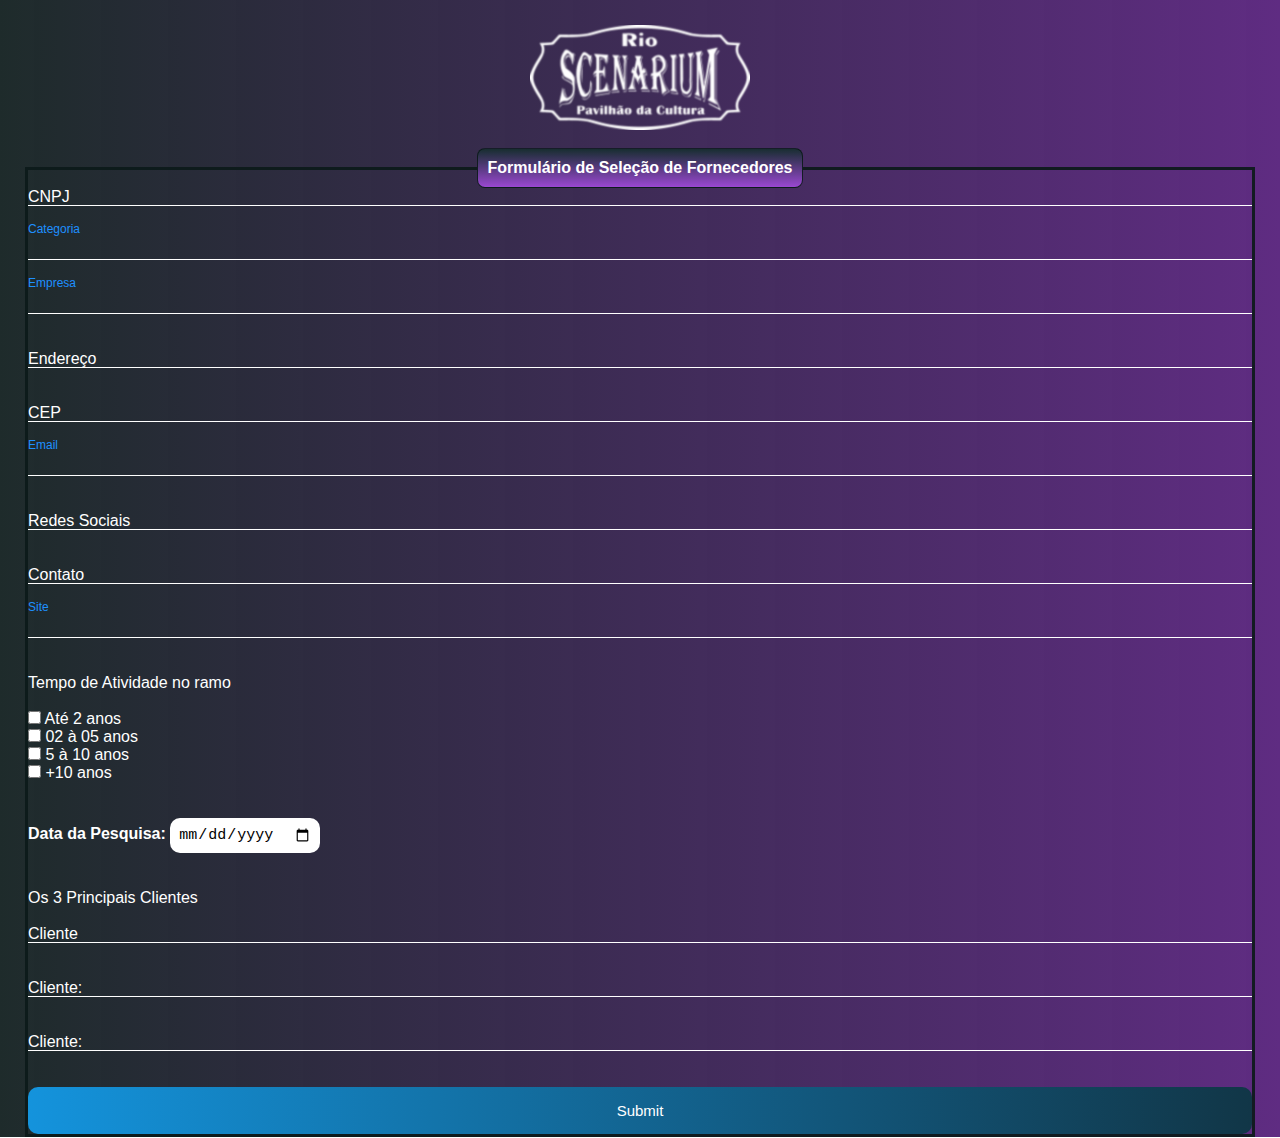
<file: index.html>
<!DOCTYPE html>
<html lang="pt-br">
<head>
  <meta charset="UTF-8">
  <meta name="viewport" content="width=device-width, initial-scale=1.0">
  <title>Formulario</title>
  <link rel="stylesheet" href="style.css">
  <link rel="stylesheet" href="media-queries.css">
</head>
<body>
    <main>
      <div class="box">
        <form id="form" action="https://formsubmit.co/david.costa@rioscenarium.com.br" method="POST">
          <img src="img/logo-branca-rs.png" alt="logo-branca-rs"> <br>
          <fieldset>
            <legend><b>Formulário de Seleção de Fornecedores</b></legend>
            <!--Inicio dados solicitados-->
            <div class="inputBox">
              <input type="tel" name="cnpj" id="cnpj" class="inputUser required" required>
              <label for="cnpj" class="labelInput">CNPJ</label>
            </div>
            <br>
            <br>
            <div class="inputBox">
              <input type="text" name="categoria" id="categoria" class="inputUser required">
              <label for="categoria" class="labelInput">Categoria</label>
            </div>
            <br><br>
            <div class="inputBox">
              <input type="text" name="empresa" id="empresa" class="inputUser required">
              <label for="empresa" class="labelInput">Empresa</label>
            </div>
            <br><br>
            <div class="inputBox">
              <input type="text" name="endereco" id="endereco" class="inputUser required" required>
              <label for="endereco" class="labelInput">Endereço</label>
            </div>
            <br><br>
            <div class="inputBox">
              <input type="tel" name="cep" id="cep" class="inputUser required" required>
              <label for="cep" class="labelInput">CEP</label>
            </div>
            <br><br>
            <div class="inputBox">
              <input type="text" name="email" id="email" class="inputUser required" >
              <label for="email" class="labelInput">Email</label>
            </div>
            <br><br>
            <div class="inputBox">
              <input type="text" name="redes" id="redes" class="inputUser required" required>
              <label for="redes" class="labelInput">Redes Sociais</label>
            </div>
            <br><br>
            <div class="inputBox">
              <input type="tel" name="telefone" id="telefone" class="inputUser required" required>
              <label for="telefone" class="labelInput">Contato</label>
            </div>
            <br><br>
            <div class="inputBox">
              <input type="site" name="site" id="site" class="inputUser">
              <label for="site" class="labelInput required">Site</label>
            </div>
            <br><br>
            <!--Final dados solicitados--> 
            
            <!--Inicio section de Atividade no ramo-->
            <p>Tempo de Atividade no ramo</p>
            <div class="atividade">
              <br>
              <input type="checkbox" name="dois" id="dois" value="dois">
              <label for="dois">Até 2 anos</label>
              <br>
              <input type="checkbox" name="doisacinco" id="doisacinco" value="doisacinco" >
              <label for="doisacinco">02 à 05 anos</label>
              <br>
              <input type="checkbox" name="cincoadez" id="cincoadez" value="cincoadez" >
              <label for="cincoadez">5 à 10 anos</label>
              <br>
              <input type="checkbox" name="dez" id="dez" value="dez" >
              <label for="dez">+10 anos </label>
            </div>
            <br><br>
            <div class="data">
              <label for="data_pesquisa"><b>Data da Pesquisa:</b> </label>
              <input type="date" name="data_pesquisa" id="data_pesquisa" required>
            </div>
            <br><br>
            <!--Final section de Atividade no ramo-->

            <!--Inicio section de Principais Clientes-->
            <p>Os 3 Principais Clientes</p>
            <br>
            <div class="inputBox">
              <input type="text" name="cliente" id="cliente" class="inputUser" required>
              <label for="cliente" class="labelInput">Cliente</label>
            </div>
            <br><br>
            <div class="inputBox">
              <input type="text" name="cliente2" id="cliente2" class="inputUser" required>
              <label for="cliente2" class="labelInput">Cliente:</label>
            </div>
            <br><br>
            <div class="inputBox">
              <input type="text" name="cliente3" id="cliente3" class="inputUser" required>
              <label for="cliente3" class="labelInput">Cliente:</label>
            </div>
            <br><br>
            <!--Final section de Principais Clientes-->

            <input type="submit" name="submit" id="submit">

            <input type="hidden" name="_next" value="https://davidantunescosta.github.io/formulario-estoque01/obrigado.html">
          </fieldset>
        </form>
      </div>
    </main>
</body>
  <script src="script.js"></script>
</html>
</file>
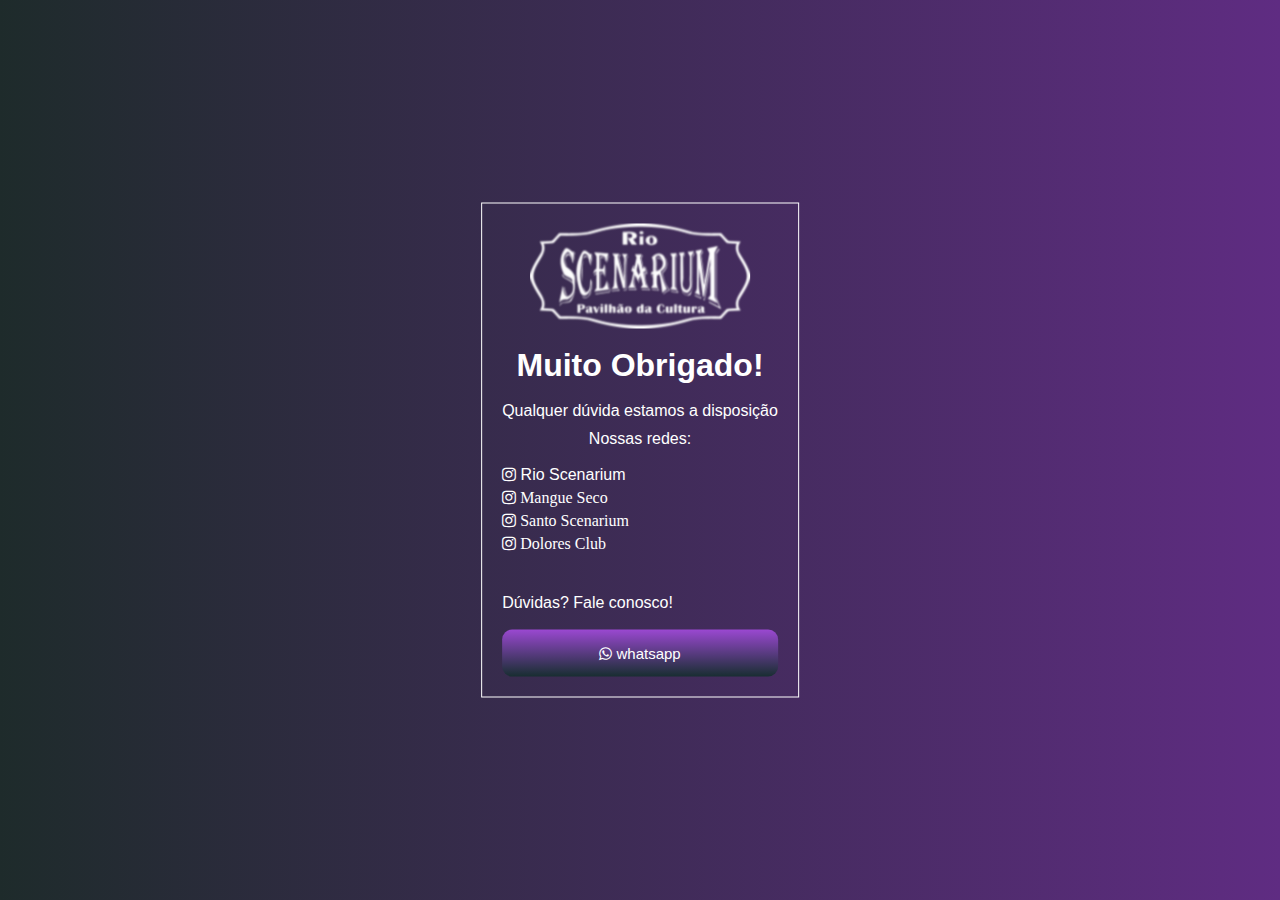
<file: obrigado.html>
<!DOCTYPE html>
<html lang="pt-br">
<head>
  <meta charset="UTF-8">
  <meta name="viewport" content="width=device-width, initial-scale=1.0">
  <title>Obrigado</title>
  <link rel="stylesheet" href="obrigado.css">
  <link rel="stylesheet" href="media-queries.css">

  <link rel="stylesheet" href="https://cdnjs.cloudflare.com/ajax/libs/font-awesome/4.7.0/css/font-awesome.css" integrity="sha512-5A8nwdMOWrSz20fDsjczgUidUBR8liPYU+WymTZP1lmY9G6Oc7HlZv156XqnsgNUzTyMefFTcsFH/tnJE/+xBg==" crossorigin="anonymous" referrerpolicy="no-referrer" />
    <!--Link para usar o Awesome Icons-->
</head>
<body>
  <main class="container">
    <div class="contatiner-box">
      <img src="img/logo-branca-rs.png" alt="logo-branca-rs"> <br>
      <h1>Muito Obrigado!</h1><br>
      <p>Qualquer dúvida estamos a disposição</p>
    </div>

    <div class="rede-social">
      <p>Nossas redes: </p><br>
      
      <ul>
        <a href="https://www.instagram.com/rioscenarium/" target="_blank">
          <li><i class="fa fa-instagram"></i> Rio Scenarium</li>
        </a>
        <a href="https://www.instagram.com/manguesecocachacaria/" target="_blank">
          <li><i class="fa fa-instagram"> Mangue Seco</i></li>
        </a>
        <a href="https://www.instagram.com/santo_scenarium/" target="_blank">
          <li><i class="fa fa-instagram"> Santo Scenarium</i></li>
        </a>
        <a href="https://www.instagram.com/doloresclub/" target="_blank">
          <li><i class="fa fa-instagram"> Dolores Club</i></li>
        </a>
      </ul>

    </div> <br><br>
    <span>Dúvidas? Fale conosco!</span><br><br>

    <div class="wpp">
      <a href="https://api.whatsapp.com/send?phone=5521982340784&text=Ol%C3%A1,%20vim%20atrav%C3%A9s%20do%20formul%C3%A1rio,%20gostaria%20de%20tirar,%20algumas%20d%C3%BAvidas.%20=)" target="_blank"><i class="fa fa-whatsapp" aria-hidden="true"></i> whatsapp</a></div>
  </main>
</body>
</html>
</file>
<file: style.css>
@charset "UTF-8";

* {
  margin: 0px;
  padding: 0px;
  box-sizing: border-box;
}

body {
  height: 100vh;
  width: 100vw;
  font-family: Arial, Helvetica, sans-serif;
  background: linear-gradient(to right,#0c1a1aec, #5f2c82);
}


/*Position absoulute para que a box o tamanhao dela propria*/
.box  {
  height: 100vh;
  width: 100vw;
  color: white;
  position: absolute;
  top: 50%;
  left: 50%;
  transform: translate(-50%, -50%);
  padding: 25px;
  border-radius: 15px;
}

img {
  display: block;
  margin: 0 auto;
}

fieldset {
  border: 3px solid #0c1a1aec;
}

legend {
  border: 1px solid #0c1a1aec;
  padding: 10px;
  text-align: center;
  background: linear-gradient(to bottom,#152e2eec, #9a48d1);
  border-radius: 8px;
}

.inputBox {
  position: relative;
}

.inputUser {
  background: none;
  border: none;
  outline: none;
  border-bottom: 1px solid white;
  color: white;
  font-size: 15px;
  width: 100%;
  letter-spacing: 2px; /*Espaçamento das letras do input*/
}

.labelInput {
  position: absolute;
  top: 0px;
  left: 0px;
  pointer-events: none; /*Qualquer lugar que eu clicar dentro input, vai ser executado a ação*/
  transition: .5s;
}

.inputUser:focus ~ .labelInput, 
.inputUser:valid ~ .labelInput { /*Essa é a animação*/
  top: -20px;
  font-size: 12px;
  color: dodgerblue;
}

#data_pesquisa {
  border: none;
  padding: 8px;
  border-radius: 10px;
  outline: none;
  font-size: 15px;
}

#submit {
  background-image: linear-gradient(to right, rgb(20,147,220), rgb(17,54,71));
  width: 100%;
  border: none;
  padding: 15px;
  color: white;
  font-size: 15px;
  cursor: pointer;
  border-radius: 10px;
}

#submit:hover {
  background-image: linear-gradient(to right, rgb(0,80,172), rgb(80,19,195));
}
</file>
<file: media-queries.css>
@charset "UTF-8";
</file>
<file: obrigado.css>
* {
  margin: 0px;
  padding: 0px;
  box-sizing: border-box;
}

body {
  height: 100vh;
  width: 100vw;
  font-family: Arial, Helvetica, sans-serif;
  background: linear-gradient(to right,#0c1a1aec, #5f2c82);
}

img {
  display: block;
  margin: 0 auto;
}

.container {
  color: white;
  position: absolute;
  top: 50%;
  left: 50%;
  transform: translate(-50%, -50%);
  border: 1px solid white;
  padding: 20px;
  
}

h1 {
  text-align: center;
}

p {
  text-align: center;
}

ul {
  flex-wrap: wrap;
}

li {
  list-style: none;
  color: white;
  margin-bottom: 5px;
}

.contatiner-box {
  margin-bottom: 10px;
}

a {
  text-decoration: none;
  color: white;
}

.wpp {
  background: linear-gradient(to top,#152e2eec, #9a48d1);
  width: 100%;
  border: none;
  padding: 15px;
  font-size: 15px;
  cursor: pointer;
  border-radius: 10px;
  text-align: center;
}

.wpp:hover {
  background-image: linear-gradient(to right, rgb(0,80,172), rgb(80,19,195)); ;
}
</file>
